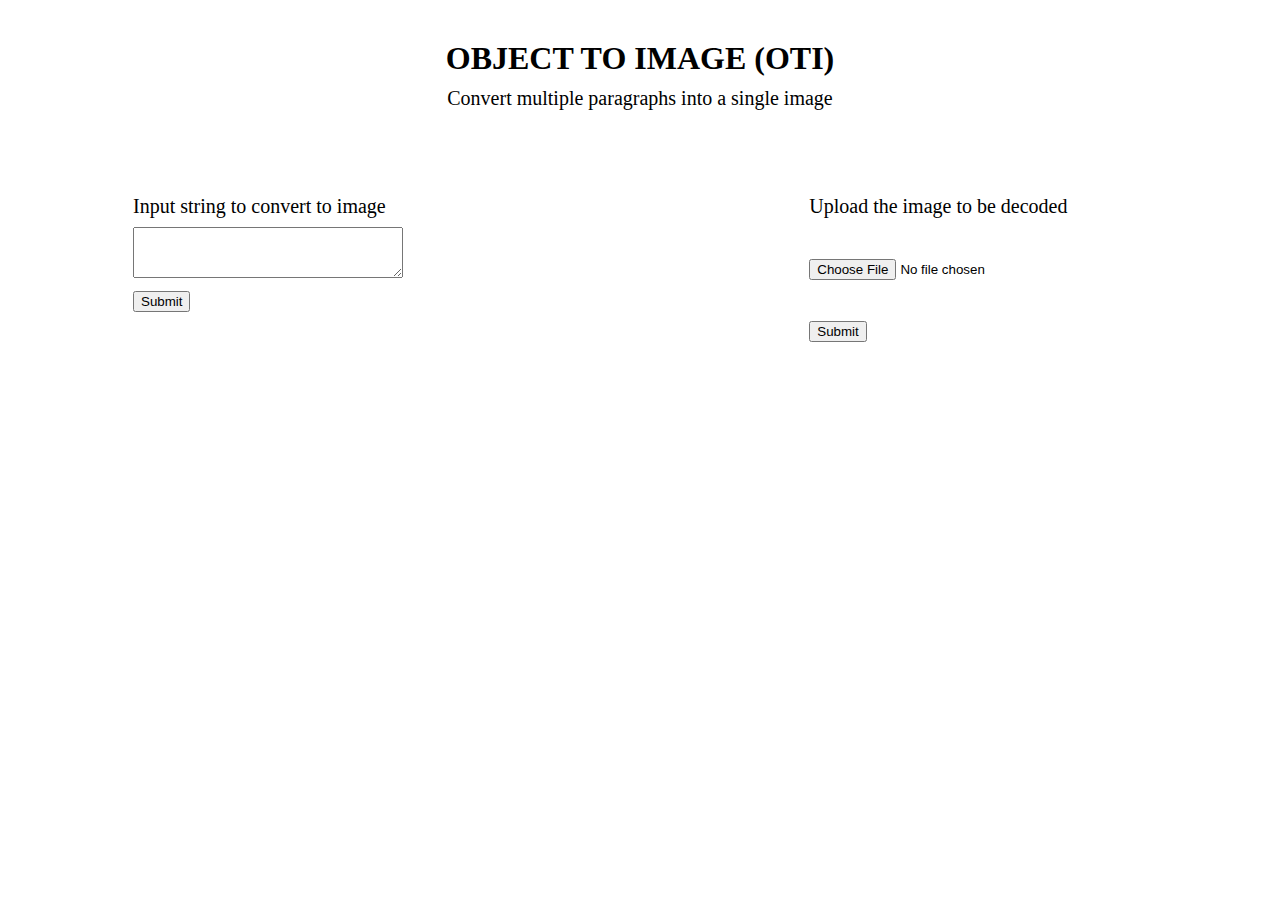
<file: templates/index.html>
<!DOCTYPE html>
<html lang="en">
<head>
    <meta charset="UTF-8">
    <meta http-equiv="X-UA-Compatible" content="IE=edge">
    <meta name="viewport" content="width=device-width, initial-scale=1.0">
    <link rel="stylesheet" type="text/css" href="../static/styles.css" />
    <title>OTI</title>
</head>
<body>
    <div>
        <h1 class="h1-head">OBJECT TO IMAGE (OTI)</h1>
        <p class="p-head">Convert multiple paragraphs into a single image</p>
        <div class="container">
            <div class="text input-form">
                <form action="/" method="post">
                    <label for="inputStr">Input string to convert to image</label><br>
                    <textarea id="inputStr" name="textInput" rows="3" cols="31" minlength="1"></textarea><br>
                    <input type="submit" value="Submit">
                </form>
            </div>
            <div class="image input-form">
                <form action="/upload" method="post"  enctype="multipart/form-data">
                    <label for="inputImage">Upload the image to be decoded</label><br>
                    <input type="file" id="inputImageId" name="inputImageName" accept="image/png"><br>
                    <input type="submit" value="Submit" id="imageSubmit">
                </form> 
            </div>
        </div>
    </div>
</body>
</html>
</file>
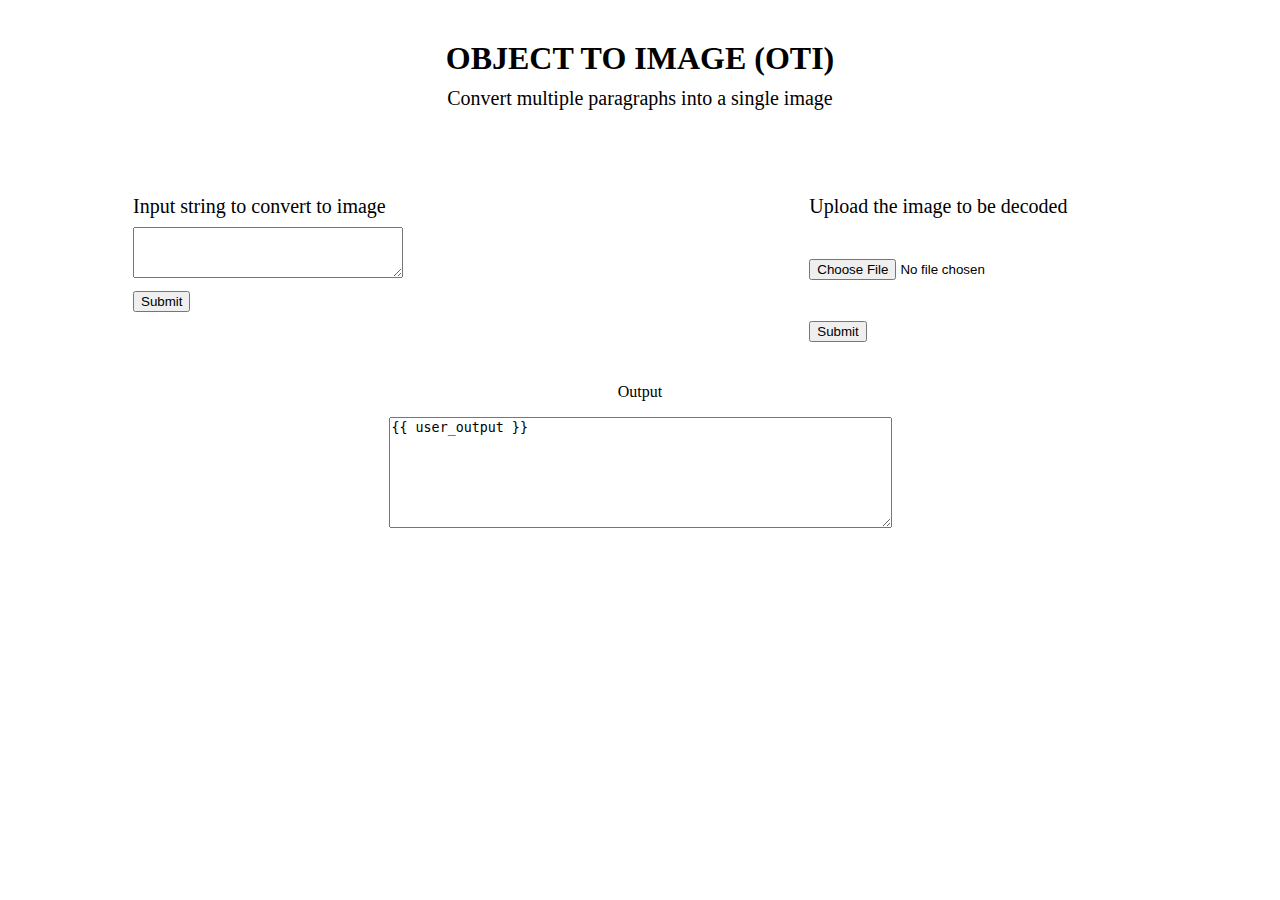
<file: templates/obj.html>
<!DOCTYPE html>
<html lang="en">
<head>
    <meta charset="UTF-8">
    <meta http-equiv="X-UA-Compatible" content="IE=edge">
    <meta name="viewport" content="width=device-width, initial-scale=1.0">
    <link rel="stylesheet" type="text/css" href="../static/styles.css" />
    <title>OTI</title>
</head>
<body>
    <div>
        <h1 class="h1-head">OBJECT TO IMAGE (OTI)</h1>
        <p class="p-head">Convert multiple paragraphs into a single image</p>
        <div class="container">
            <div class="text input-form">
                <form action="/" method="post">
                    <label for="inputStr">Input string to convert to image</label><br>
                    <textarea id="inputStr" name="textInput" rows="3" cols="31" minlength="1"></textarea><br>
                    <input type="submit" value="Submit">
                </form>
            </div>
            <div class="image input-form">
                <form action="/upload" method="post"  enctype="multipart/form-data">
                    <label for="inputImage">Upload the image to be decoded</label><br>
                    <input type="file" id="inputImageId" name="inputImageName" accept="image/png"><br>
                    <input type="submit" value="Submit" id="imageSubmit">
                </form>
            </div>
        </div>
            <p id="output">Output</p>
            <textarea id="text-out" name="text-out" rows="7" cols="60">{{ user_output }}</textarea>
        </div>
    </div>
</body>
</html>
</file>
<file: static/styles.css>
label {
  font-size: 20px;
}


#inputStr{
  margin: 9px 0;
}
#inputImageId {
  margin:41px 0; 
}
#p-out{
  font-size: 20px;
}
#text-out{
  display: block;
  margin-left: auto;
  margin-right: auto;
}
#output{
  text-align: center;
}
#output-image{
  margin:15px 0 6px 0;
}


.container {
  display: grid;
  grid-template-columns: 1fr 0.6fr;
  /* specifies that grid is divided into 2 sections */
  grid-gap: 30px;
  margin: auto 100px;
}
.h1-head {
  text-align:center;
  padding:1em 1em 0em 1em;
  margin:auto auto 0.3em auto;
}
.p-head{
  font-size: 20px;
  text-align: center;
  margin:0.3em auto 3em auto;
}
.text-box{
  width:200px;
  height: 20px;
  margin:7px 7px 0px 0px;
}
.input-form{
  padding:25px;
}
</file>
